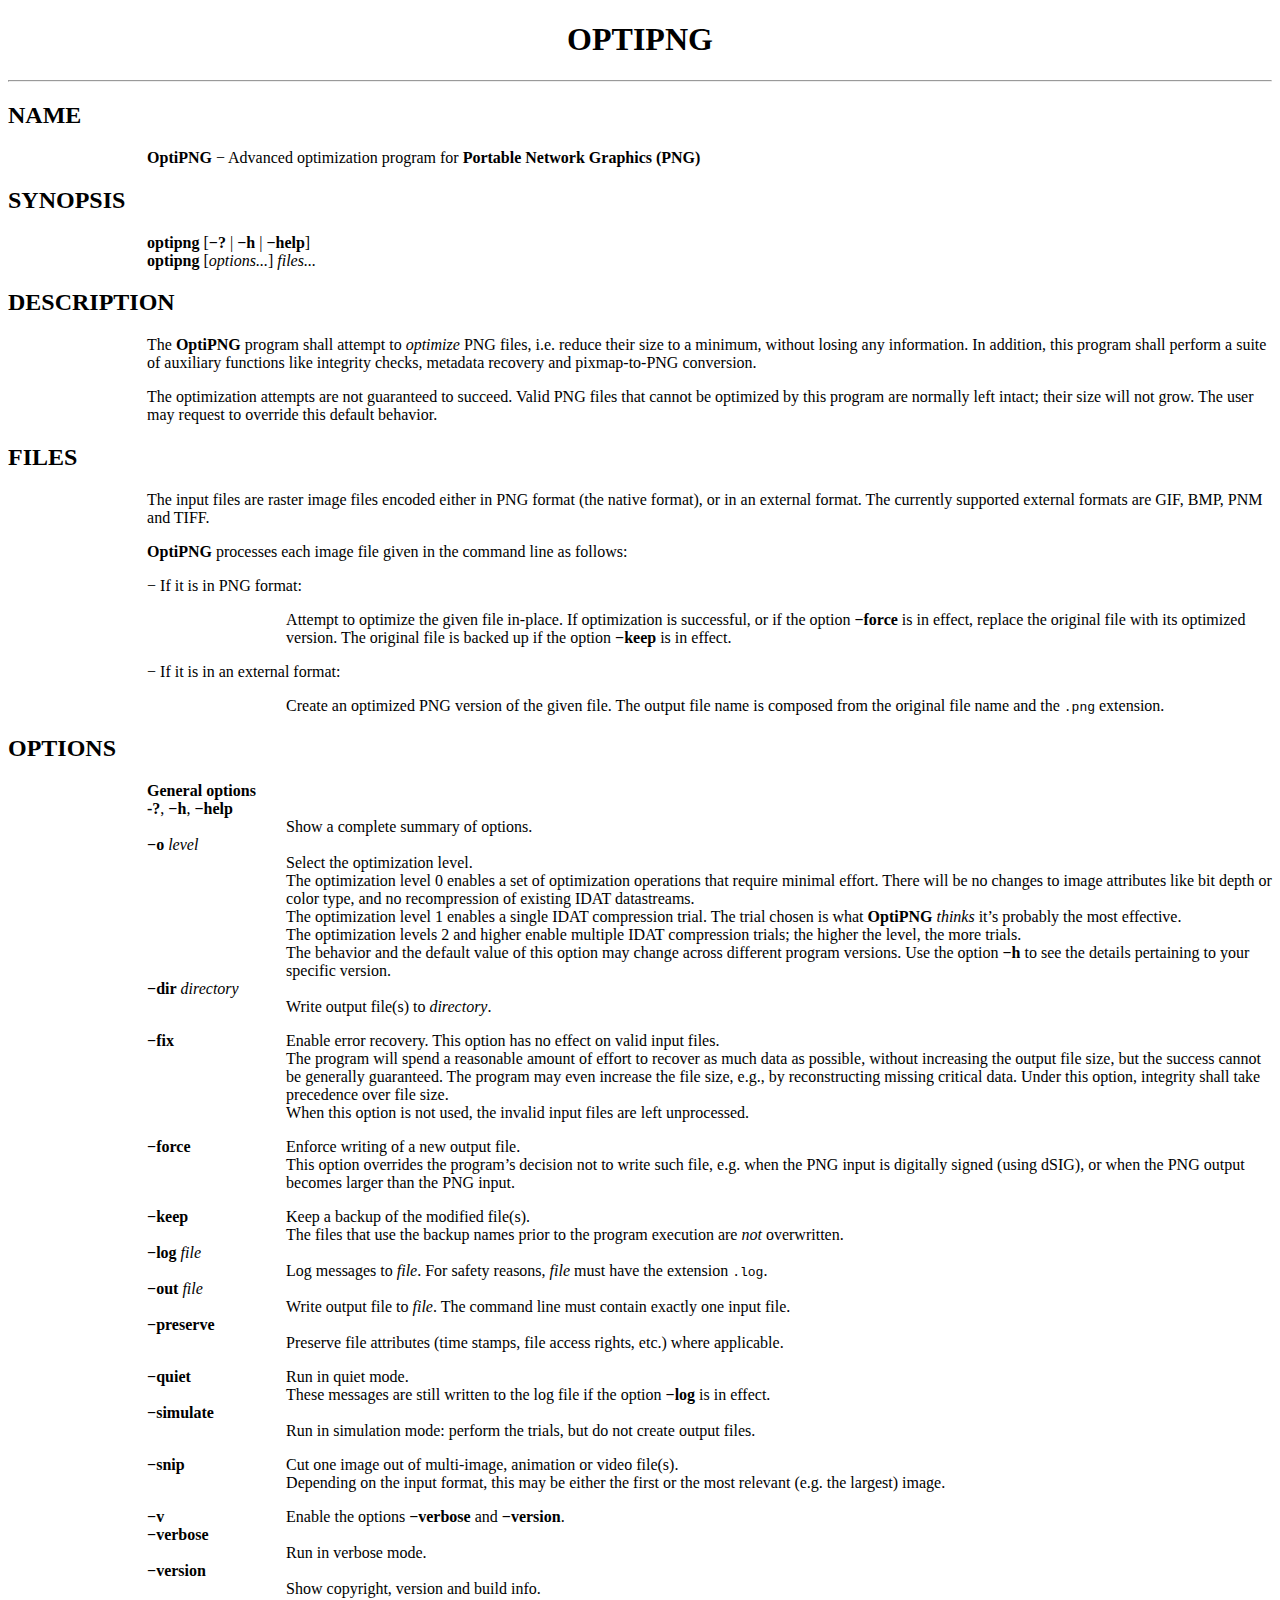
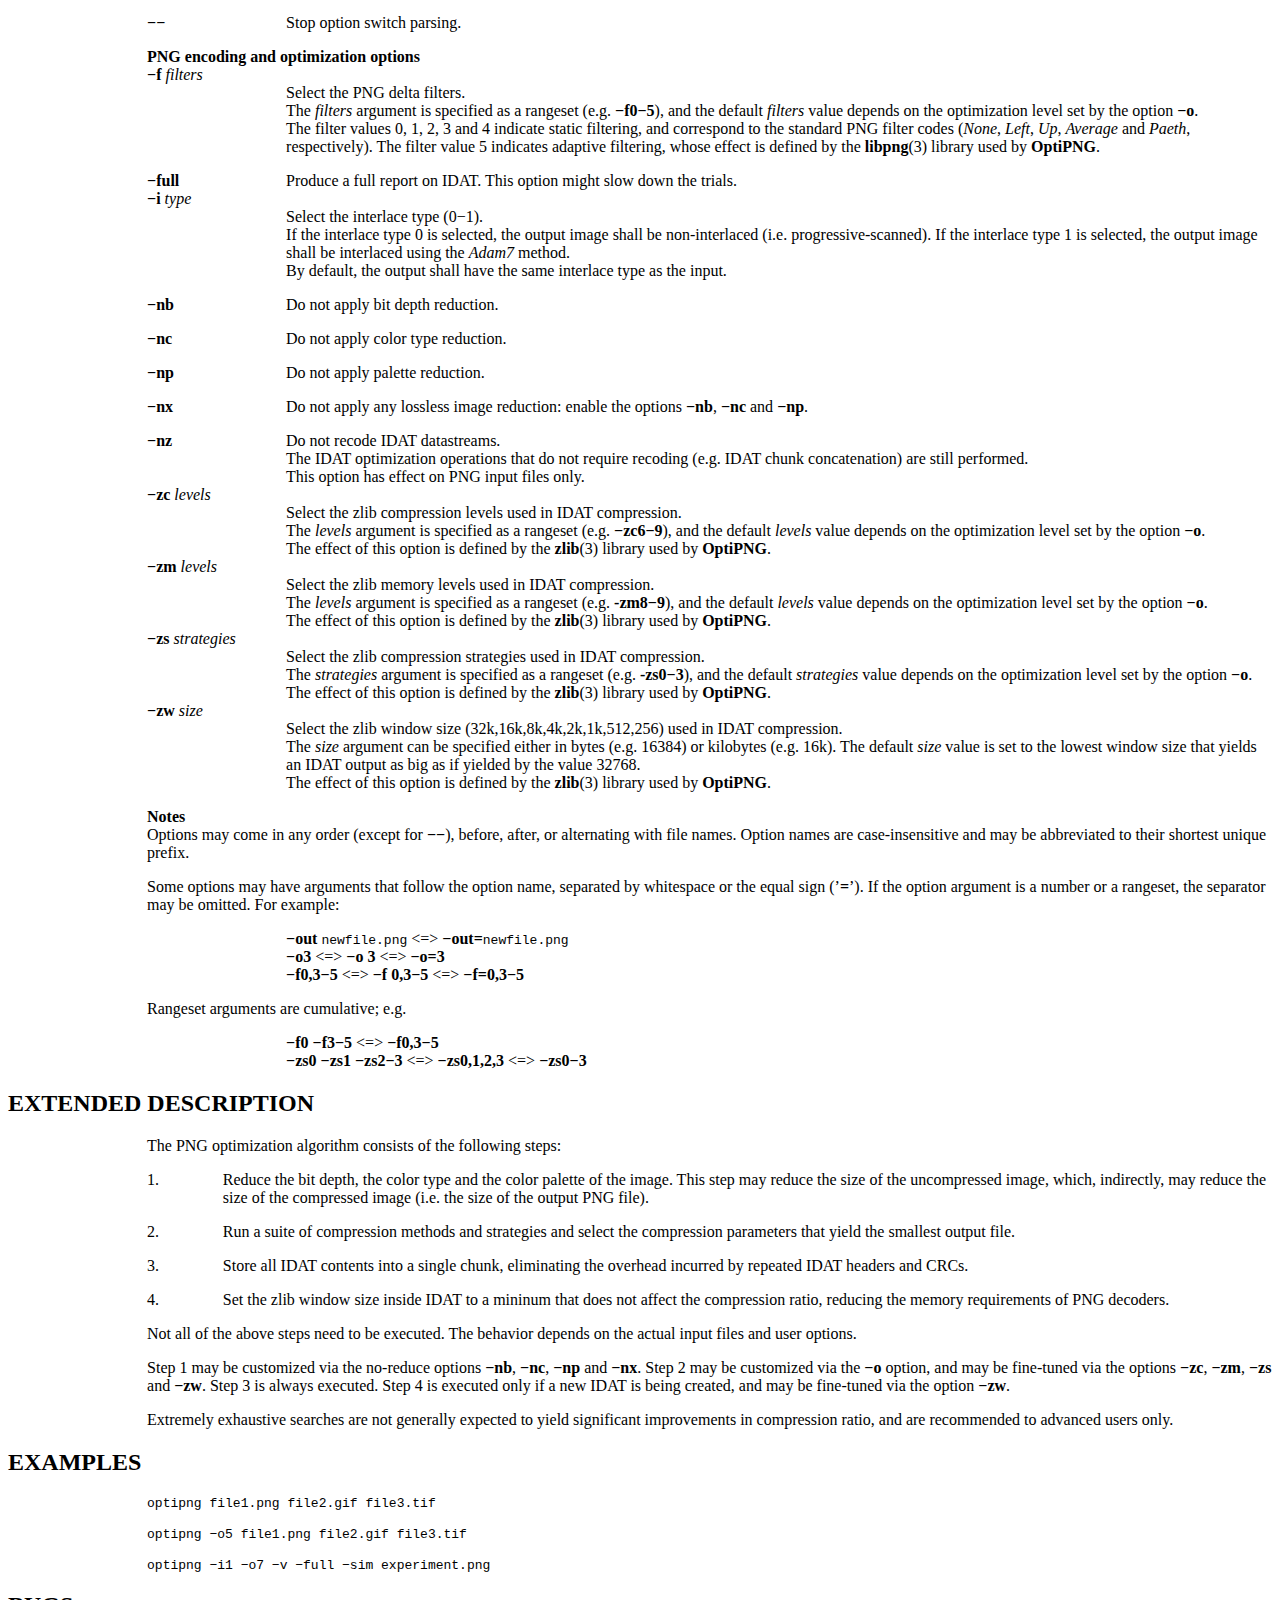
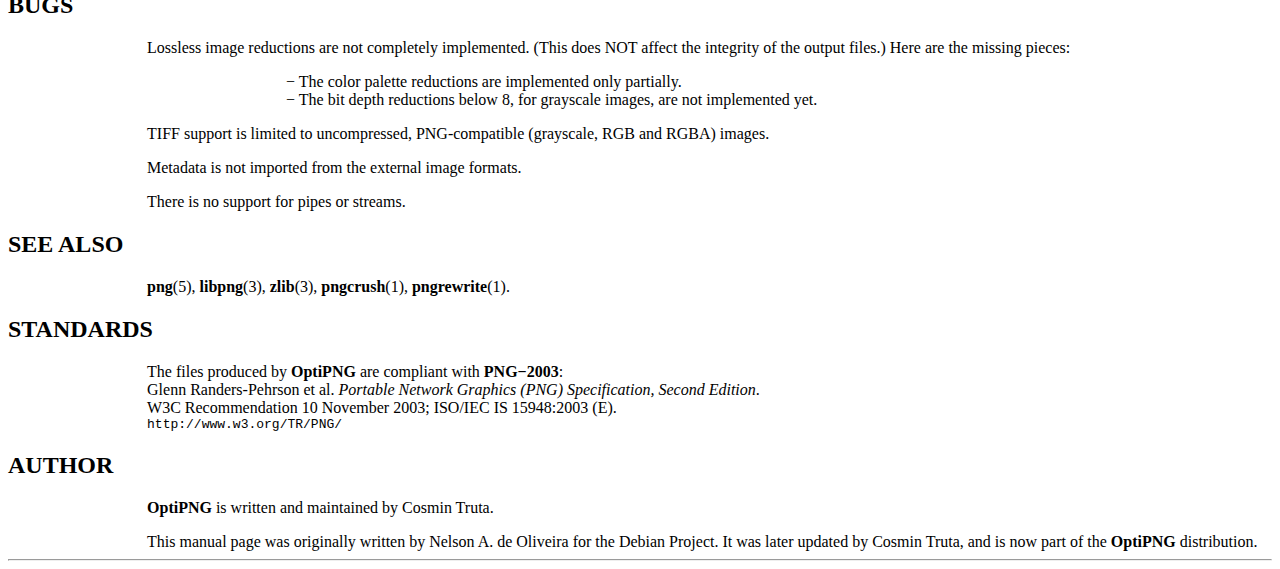
<file: build/tools/optipng-0.6.4-exe/doc/manual.html>
<!-- Creator     : groff version 1.19.2 -->
<!-- CreationDate: Sun Mar 14 12:29:16 2010 -->
<!DOCTYPE html PUBLIC "-//W3C//DTD HTML 4.01 Transitional//EN"
"http://www.w3.org/TR/html4/loose.dtd">
<html>
<head>
<meta name="generator" content="groff -Thtml, see www.gnu.org">
<meta http-equiv="Content-Type" content="text/html; charset=US-ASCII">
<meta name="Content-Style" content="text/css">
<style type="text/css">
       p     { margin-top: 0; margin-bottom: 0; }
       pre   { margin-top: 0; margin-bottom: 0; }
       table { margin-top: 0; margin-bottom: 0; }
</style>
<title>OPTIPNG</title>

</head>
<body>

<h1 align=center>OPTIPNG</h1>

<hr>


<a name="NAME"></a>
<h2>NAME</h2>


<p style="margin-left:11%; margin-top: 1em"><b>OptiPNG</b>
&minus; Advanced optimization program for <b>Portable
Network Graphics (PNG)</b></p>

<a name="SYNOPSIS"></a>
<h2>SYNOPSIS</h2>


<p style="margin-left:11%; margin-top: 1em"><b>optipng</b>
[<b>&minus;?</b> | <b>&minus;h</b> | <b>&minus;help</b>]
<b><br>
optipng</b> [<i>options...</i>] <i>files...</i></p>

<a name="DESCRIPTION"></a>
<h2>DESCRIPTION</h2>


<p style="margin-left:11%; margin-top: 1em">The
<b>OptiPNG</b> program shall attempt to <i>optimize</i> PNG
files, i.e. reduce their size to a minimum, without losing
any information. In addition, this program shall perform a
suite of auxiliary functions like integrity checks, metadata
recovery and pixmap-to-PNG conversion.</p>

<p style="margin-left:11%; margin-top: 1em">The
optimization attempts are not guaranteed to succeed. Valid
PNG files that cannot be optimized by this program are
normally left intact; their size will not grow. The user may
request to override this default behavior.</p>

<a name="FILES"></a>
<h2>FILES</h2>


<p style="margin-left:11%; margin-top: 1em">The input files
are raster image files encoded either in PNG format (the
native format), or in an external format. The currently
supported external formats are GIF, BMP, PNM and TIFF.</p>

<p style="margin-left:11%; margin-top: 1em"><b>OptiPNG</b>
processes each image file given in the command line as
follows:</p>

<p style="margin-left:11%; margin-top: 1em">&minus; If it
is in PNG format:</p>

<p style="margin-left:22%; margin-top: 1em">Attempt to
optimize the given file in-place. If optimization is
successful, or if the option <b>&minus;force</b> is in
effect, replace the original file with its optimized
version. The original file is backed up if the option
<b>&minus;keep</b> is in effect.</p>

<p style="margin-left:11%; margin-top: 1em">&minus; If it
is in an external format:</p>

<p style="margin-left:22%; margin-top: 1em">Create an
optimized PNG version of the given file. The output file
name is composed from the original file name and the
<tt>.png</tt> extension.</p>

<a name="OPTIONS"></a>
<h2>OPTIONS</h2>


<p style="margin-left:11%; margin-top: 1em"><b>General
options <br>
-?</b>, <b>&minus;h</b>, <b>&minus;help</b></p>

<p style="margin-left:22%;">Show a complete summary of
options.</p>

<p style="margin-left:11%;"><b>&minus;o</b>
<i>level</i></p>

<p style="margin-left:22%;">Select the optimization level.
<br>
The optimization level 0 enables a set of optimization
operations that require minimal effort. There will be no
changes to image attributes like bit depth or color type,
and no recompression of existing IDAT datastreams. <br>
The optimization level 1 enables a single IDAT compression
trial. The trial chosen is what <b>OptiPNG</b> <i>thinks</i>
it&rsquo;s probably the most effective. <br>
The optimization levels 2 and higher enable multiple IDAT
compression trials; the higher the level, the more trials.
<br>
The behavior and the default value of this option may change
across different program versions. Use the option
<b>&minus;h</b> to see the details pertaining to your
specific version.</p>

<p style="margin-left:11%;"><b>&minus;dir</b>
<i>directory</i></p>

<p style="margin-left:22%;">Write output file(s) to
<i>directory</i>.</p>

<table width="100%" border=0 rules="none" frame="void"
       cellspacing="0" cellpadding="0">
<tr valign="top" align="left">
<td width="11%"></td>
<td width="6%">



<p style="margin-top: 1em" valign="top"><b>&minus;fix</b></p> </td>
<td width="5%"></td>
<td width="78%">


<p style="margin-top: 1em" valign="top">Enable error
recovery. This option has no effect on valid input
files.</p> </td>
</table>

<p style="margin-left:22%;">The program will spend a
reasonable amount of effort to recover as much data as
possible, without increasing the output file size, but the
success cannot be generally guaranteed. The program may even
increase the file size, e.g., by reconstructing missing
critical data. Under this option, integrity shall take
precedence over file size. <br>
When this option is not used, the invalid input files are
left unprocessed.</p>

<table width="100%" border=0 rules="none" frame="void"
       cellspacing="0" cellpadding="0">
<tr valign="top" align="left">
<td width="11%"></td>
<td width="9%">



<p style="margin-top: 1em" valign="top"><b>&minus;force</b></p> </td>
<td width="2%"></td>
<td width="56%">


<p style="margin-top: 1em" valign="top">Enforce writing of
a new output file.</p></td>
<td width="22%">
</td>
</table>

<p style="margin-left:22%;">This option overrides the
program&rsquo;s decision not to write such file, e.g. when
the PNG input is digitally signed (using dSIG), or when the
PNG output becomes larger than the PNG input.</p>

<table width="100%" border=0 rules="none" frame="void"
       cellspacing="0" cellpadding="0">
<tr valign="top" align="left">
<td width="11%"></td>
<td width="7%">



<p style="margin-top: 1em" valign="top"><b>&minus;keep</b></p> </td>
<td width="4%"></td>
<td width="58%">


<p style="margin-top: 1em" valign="top">Keep a backup of
the modified file(s).</p></td>
<td width="20%">
</td>
</table>

<p style="margin-left:22%;">The files that use the backup
names prior to the program execution are <i>not</i>
overwritten.</p>

<p style="margin-left:11%;"><b>&minus;log</b>
<i>file</i></p>

<p style="margin-left:22%;">Log messages to <i>file</i>.
For safety reasons, <i>file</i> must have the extension
<tt>.log</tt>.</p>

<p style="margin-left:11%;"><b>&minus;out</b>
<i>file</i></p>

<p style="margin-left:22%;">Write output file to
<i>file</i>. The command line must contain exactly one input
file.</p>

<p style="margin-left:11%;"><b>&minus;preserve</b></p>

<p style="margin-left:22%;">Preserve file attributes (time
stamps, file access rights, etc.) where applicable.</p>

<table width="100%" border=0 rules="none" frame="void"
       cellspacing="0" cellpadding="0">
<tr valign="top" align="left">
<td width="11%"></td>
<td width="9%">



<p style="margin-top: 1em" valign="top"><b>&minus;quiet</b></p> </td>
<td width="2%"></td>
<td width="27%">


<p style="margin-top: 1em" valign="top">Run in quiet
mode.</p> </td>
<td width="51%">
</td>
</table>

<p style="margin-left:22%;">These messages are still
written to the log file if the option <b>&minus;log</b> is
in effect.</p>

<p style="margin-left:11%;"><b>&minus;simulate</b></p>

<p style="margin-left:22%;">Run in simulation mode: perform
the trials, but do not create output files.</p>

<table width="100%" border=0 rules="none" frame="void"
       cellspacing="0" cellpadding="0">
<tr valign="top" align="left">
<td width="11%"></td>
<td width="7%">



<p style="margin-top: 1em" valign="top"><b>&minus;snip</b></p> </td>
<td width="4%"></td>
<td width="78%">


<p style="margin-top: 1em" valign="top">Cut one image out
of multi-image, animation or video file(s).</p></td>
</table>

<p style="margin-left:22%;">Depending on the input format,
this may be either the first or the most relevant (e.g. the
largest) image.</p>

<table width="100%" border=0 rules="none" frame="void"
       cellspacing="0" cellpadding="0">
<tr valign="top" align="left">
<td width="11%"></td>
<td width="3%">



<p style="margin-top: 1em" valign="top"><b>&minus;v</b></p> </td>
<td width="8%"></td>
<td width="63%">


<p style="margin-top: 1em" valign="top">Enable the options
<b>&minus;verbose</b> and <b>&minus;version</b>.</p></td>
<td width="15%">
</td>
</table>

<p style="margin-left:11%;"><b>&minus;verbose</b></p>

<p style="margin-left:22%;">Run in verbose mode.</p>

<p style="margin-left:11%;"><b>&minus;version</b></p>

<p style="margin-left:22%;">Show copyright, version and
build info.</p>

<table width="100%" border=0 rules="none" frame="void"
       cellspacing="0" cellpadding="0">
<tr valign="top" align="left">
<td width="11%"></td>
<td width="3%">



<p style="margin-top: 1em" valign="top"><b>&minus;&minus;</b></p> </td>
<td width="8%"></td>
<td width="41%">


<p style="margin-top: 1em" valign="top">Stop option switch
parsing.</p> </td>
<td width="37%">
</td>
</table>

<p style="margin-left:11%; margin-top: 1em"><b>PNG encoding
and optimization options <br>
&minus;f</b> <i>filters</i></p>

<p style="margin-left:22%;">Select the PNG delta filters.
<br>
The <i>filters</i> argument is specified as a rangeset (e.g.
<b>&minus;f0&minus;5</b>), and the default <i>filters</i>
value depends on the optimization level set by the option
<b>&minus;o</b>. <br>
The filter values 0, 1, 2, 3 and 4 indicate static
filtering, and correspond to the standard PNG filter codes
(<i>None</i>, <i>Left</i>, <i>Up</i>, <i>Average</i> and
<i>Paeth</i>, respectively). The filter value 5 indicates
adaptive filtering, whose effect is defined by the
<b>libpng</b>(3) library used by <b>OptiPNG</b>.</p>

<table width="100%" border=0 rules="none" frame="void"
       cellspacing="0" cellpadding="0">
<tr valign="top" align="left">
<td width="11%"></td>
<td width="7%">



<p style="margin-top: 1em" valign="top"><b>&minus;full</b></p> </td>
<td width="4%"></td>
<td width="78%">


<p style="margin-top: 1em" valign="top">Produce a full
report on IDAT. This option might slow down the trials.</p></td>
</table>

<p style="margin-left:11%;"><b>&minus;i</b> <i>type</i></p>

<p style="margin-left:22%;">Select the interlace type
(0&minus;1). <br>
If the interlace type 0 is selected, the output image shall
be non-interlaced (i.e. progressive-scanned). If the
interlace type 1 is selected, the output image shall be
interlaced using the <i>Adam7</i> method. <br>
By default, the output shall have the same interlace type as
the input.</p>

<table width="100%" border=0 rules="none" frame="void"
       cellspacing="0" cellpadding="0">
<tr valign="top" align="left">
<td width="11%"></td>
<td width="4%">



<p style="margin-top: 1em" valign="top"><b>&minus;nb</b></p> </td>
<td width="7%"></td>
<td width="78%">


<p style="margin-top: 1em" valign="top">Do not apply bit
depth reduction.</p></td>
<tr valign="top" align="left">
<td width="11%"></td>
<td width="4%">



<p style="margin-top: 1em" valign="top"><b>&minus;nc</b></p> </td>
<td width="7%"></td>
<td width="78%">


<p style="margin-top: 1em" valign="top">Do not apply color
type reduction.</p></td>
<tr valign="top" align="left">
<td width="11%"></td>
<td width="4%">



<p style="margin-top: 1em" valign="top"><b>&minus;np</b></p> </td>
<td width="7%"></td>
<td width="78%">


<p style="margin-top: 1em" valign="top">Do not apply
palette reduction.</p></td>
<tr valign="top" align="left">
<td width="11%"></td>
<td width="4%">



<p style="margin-top: 1em" valign="top"><b>&minus;nx</b></p> </td>
<td width="7%"></td>
<td width="78%">


<p style="margin-top: 1em" valign="top">Do not apply any
lossless image reduction: enable the options
<b>&minus;nb</b>, <b>&minus;nc</b> and <b>&minus;np</b>.</p></td>
<tr valign="top" align="left">
<td width="11%"></td>
<td width="4%">



<p style="margin-top: 1em" valign="top"><b>&minus;nz</b></p> </td>
<td width="7%"></td>
<td width="78%">


<p style="margin-top: 1em" valign="top">Do not recode IDAT
datastreams.</p> </td>
</table>

<p style="margin-left:22%;">The IDAT optimization
operations that do not require recoding (e.g. IDAT chunk
concatenation) are still performed. <br>
This option has effect on PNG input files only.</p>

<p style="margin-left:11%;"><b>&minus;zc</b>
<i>levels</i></p>

<p style="margin-left:22%;">Select the zlib compression
levels used in IDAT compression. <br>
The <i>levels</i> argument is specified as a rangeset (e.g.
<b>&minus;zc6&minus;9</b>), and the default <i>levels</i>
value depends on the optimization level set by the option
<b>&minus;o</b>. <br>
The effect of this option is defined by the <b>zlib</b>(3)
library used by <b>OptiPNG</b>.</p>

<p style="margin-left:11%;"><b>&minus;zm</b>
<i>levels</i></p>

<p style="margin-left:22%;">Select the zlib memory levels
used in IDAT compression. <br>
The <i>levels</i> argument is specified as a rangeset (e.g.
<b>-zm8&minus;9</b>), and the default <i>levels</i> value
depends on the optimization level set by the option
<b>&minus;o</b>. <br>
The effect of this option is defined by the <b>zlib</b>(3)
library used by <b>OptiPNG</b>.</p>

<p style="margin-left:11%;"><b>&minus;zs</b>
<i>strategies</i></p>

<p style="margin-left:22%;">Select the zlib compression
strategies used in IDAT compression. <br>
The <i>strategies</i> argument is specified as a rangeset
(e.g. <b>-zs0&minus;3</b>), and the default
<i>strategies</i> value depends on the optimization level
set by the option <b>&minus;o</b>. <br>
The effect of this option is defined by the <b>zlib</b>(3)
library used by <b>OptiPNG</b>.</p>

<p style="margin-left:11%;"><b>&minus;zw</b>
<i>size</i></p>

<p style="margin-left:22%;">Select the zlib window size
(32k,16k,8k,4k,2k,1k,512,256) used in IDAT compression. <br>
The <i>size</i> argument can be specified either in bytes
(e.g. 16384) or kilobytes (e.g. 16k). The default
<i>size</i> value is set to the lowest window size that
yields an IDAT output as big as if yielded by the value
32768. <br>
The effect of this option is defined by the <b>zlib</b>(3)
library used by <b>OptiPNG</b>.</p>

<p style="margin-left:11%; margin-top: 1em"><b>Notes</b>
<br>
Options may come in any order (except for
<b>&minus;&minus;</b>), before, after, or alternating with
file names. Option names are case-insensitive and may be
abbreviated to their shortest unique prefix.</p>

<p style="margin-left:11%; margin-top: 1em">Some options
may have arguments that follow the option name, separated by
whitespace or the equal sign (&rsquo;<b>=</b>&rsquo;). If
the option argument is a number or a rangeset, the separator
may be omitted. For example:</p>


<p style="margin-left:22%; margin-top: 1em"><b>&minus;out</b>
<tt>newfile.png</tt> &lt;=&gt;
<b>&minus;out=</b><tt>newfile.png</tt> <b><br>
&minus;o3</b> &lt;=&gt; <b>&minus;o&nbsp;3</b> &lt;=&gt;
<b>&minus;o=3 <br>
&minus;f0,3&minus;5</b> &lt;=&gt;
<b>&minus;f&nbsp;0,3&minus;5</b> &lt;=&gt;
<b>&minus;f=0,3&minus;5</b></p>

<p style="margin-left:11%; margin-top: 1em">Rangeset
arguments are cumulative; e.g.</p>

<p style="margin-left:22%; margin-top: 1em"><b>&minus;f0
&minus;f3&minus;5</b> &lt;=&gt; <b>&minus;f0,3&minus;5 <br>
&minus;zs0 &minus;zs1 &minus;zs2&minus;3</b> &lt;=&gt;
<b>&minus;zs0,1,2,3</b> &lt;=&gt;
<b>&minus;zs0&minus;3</b></p>

<a name="EXTENDED DESCRIPTION"></a>
<h2>EXTENDED DESCRIPTION</h2>


<p style="margin-left:11%; margin-top: 1em">The PNG
optimization algorithm consists of the following steps:</p>

<table width="100%" border=0 rules="none" frame="void"
       cellspacing="0" cellpadding="0">
<tr valign="top" align="left">
<td width="11%"></td>
<td width="3%">


<p style="margin-top: 1em" valign="top">1.</p></td>
<td width="3%"></td>
<td width="83%">


<p style="margin-top: 1em" valign="top">Reduce the bit
depth, the color type and the color palette of the image.
This step may reduce the size of the uncompressed image,
which, indirectly, may reduce the size of the compressed
image (i.e. the size of the output PNG file).</p></td>
<tr valign="top" align="left">
<td width="11%"></td>
<td width="3%">


<p style="margin-top: 1em" valign="top">2.</p></td>
<td width="3%"></td>
<td width="83%">


<p style="margin-top: 1em" valign="top">Run a suite of
compression methods and strategies and select the
compression parameters that yield the smallest output
file.</p> </td>
<tr valign="top" align="left">
<td width="11%"></td>
<td width="3%">


<p style="margin-top: 1em" valign="top">3.</p></td>
<td width="3%"></td>
<td width="83%">


<p style="margin-top: 1em" valign="top">Store all IDAT
contents into a single chunk, eliminating the overhead
incurred by repeated IDAT headers and CRCs.</p></td>
<tr valign="top" align="left">
<td width="11%"></td>
<td width="3%">


<p style="margin-top: 1em" valign="top">4.</p></td>
<td width="3%"></td>
<td width="83%">


<p style="margin-top: 1em" valign="top">Set the zlib window
size inside IDAT to a mininum that does not affect the
compression ratio, reducing the memory requirements of PNG
decoders.</p> </td>
</table>

<p style="margin-left:11%; margin-top: 1em">Not all of the
above steps need to be executed. The behavior depends on the
actual input files and user options.</p>

<p style="margin-left:11%; margin-top: 1em">Step 1 may be
customized via the no-reduce options <b>&minus;nb</b>,
<b>&minus;nc</b>, <b>&minus;np</b> and <b>&minus;nx</b>.
Step 2 may be customized via the <b>&minus;o</b> option, and
may be fine-tuned via the options <b>&minus;zc</b>,
<b>&minus;zm</b>, <b>&minus;zs</b> and <b>&minus;zw</b>.
Step 3 is always executed. Step 4 is executed only if a new
IDAT is being created, and may be fine-tuned via the option
<b>&minus;zw</b>.</p>

<p style="margin-left:11%; margin-top: 1em">Extremely
exhaustive searches are not generally expected to yield
significant improvements in compression ratio, and are
recommended to advanced users only.</p>

<a name="EXAMPLES"></a>
<h2>EXAMPLES</h2>


<p style="margin-left:11%; margin-top: 1em"><tt>optipng
file1.png file2.gif file3.tif</tt></p>

<p style="margin-left:11%; margin-top: 1em"><tt>optipng
&minus;o5 file1.png file2.gif file3.tif</tt></p>

<p style="margin-left:11%; margin-top: 1em"><tt>optipng
&minus;i1 &minus;o7 &minus;v &minus;full &minus;sim
experiment.png</tt></p>

<a name="BUGS"></a>
<h2>BUGS</h2>


<p style="margin-left:11%; margin-top: 1em">Lossless image
reductions are not completely implemented. (This does NOT
affect the integrity of the output files.) Here are the
missing pieces:</p>

<p style="margin-left:22%; margin-top: 1em">&minus; The
color palette reductions are implemented only partially.
<br>
&minus; The bit depth reductions below 8, for grayscale
images, are not implemented yet.</p>

<p style="margin-left:11%; margin-top: 1em">TIFF support is
limited to uncompressed, PNG-compatible (grayscale, RGB and
RGBA) images.</p>

<p style="margin-left:11%; margin-top: 1em">Metadata is not
imported from the external image formats.</p>

<p style="margin-left:11%; margin-top: 1em">There is no
support for pipes or streams.</p>

<a name="SEE ALSO"></a>
<h2>SEE ALSO</h2>


<p style="margin-left:11%; margin-top: 1em"><b>png</b>(5),
<b>libpng</b>(3), <b>zlib</b>(3), <b>pngcrush</b>(1),
<b>pngrewrite</b>(1).</p>

<a name="STANDARDS"></a>
<h2>STANDARDS</h2>


<p style="margin-left:11%; margin-top: 1em">The files
produced by <b>OptiPNG</b> are compliant with
<b>PNG&minus;2003</b>: <br>
Glenn Randers-Pehrson et al. <i>Portable Network Graphics
(PNG) Specification, Second Edition</i>. <br>
W3C Recommendation 10 November 2003; ISO/IEC IS 15948:2003
(E). <tt><br>
http://www.w3.org/TR/PNG/</tt></p>

<a name="AUTHOR"></a>
<h2>AUTHOR</h2>


<p style="margin-left:11%; margin-top: 1em"><b>OptiPNG</b>
is written and maintained by Cosmin Truta.</p>

<p style="margin-left:11%; margin-top: 1em">This manual
page was originally written by Nelson A. de Oliveira for the
Debian Project. It was later updated by Cosmin Truta, and is
now part of the <b>OptiPNG</b> distribution.</p>
<hr>
</body>
</html>
</file>
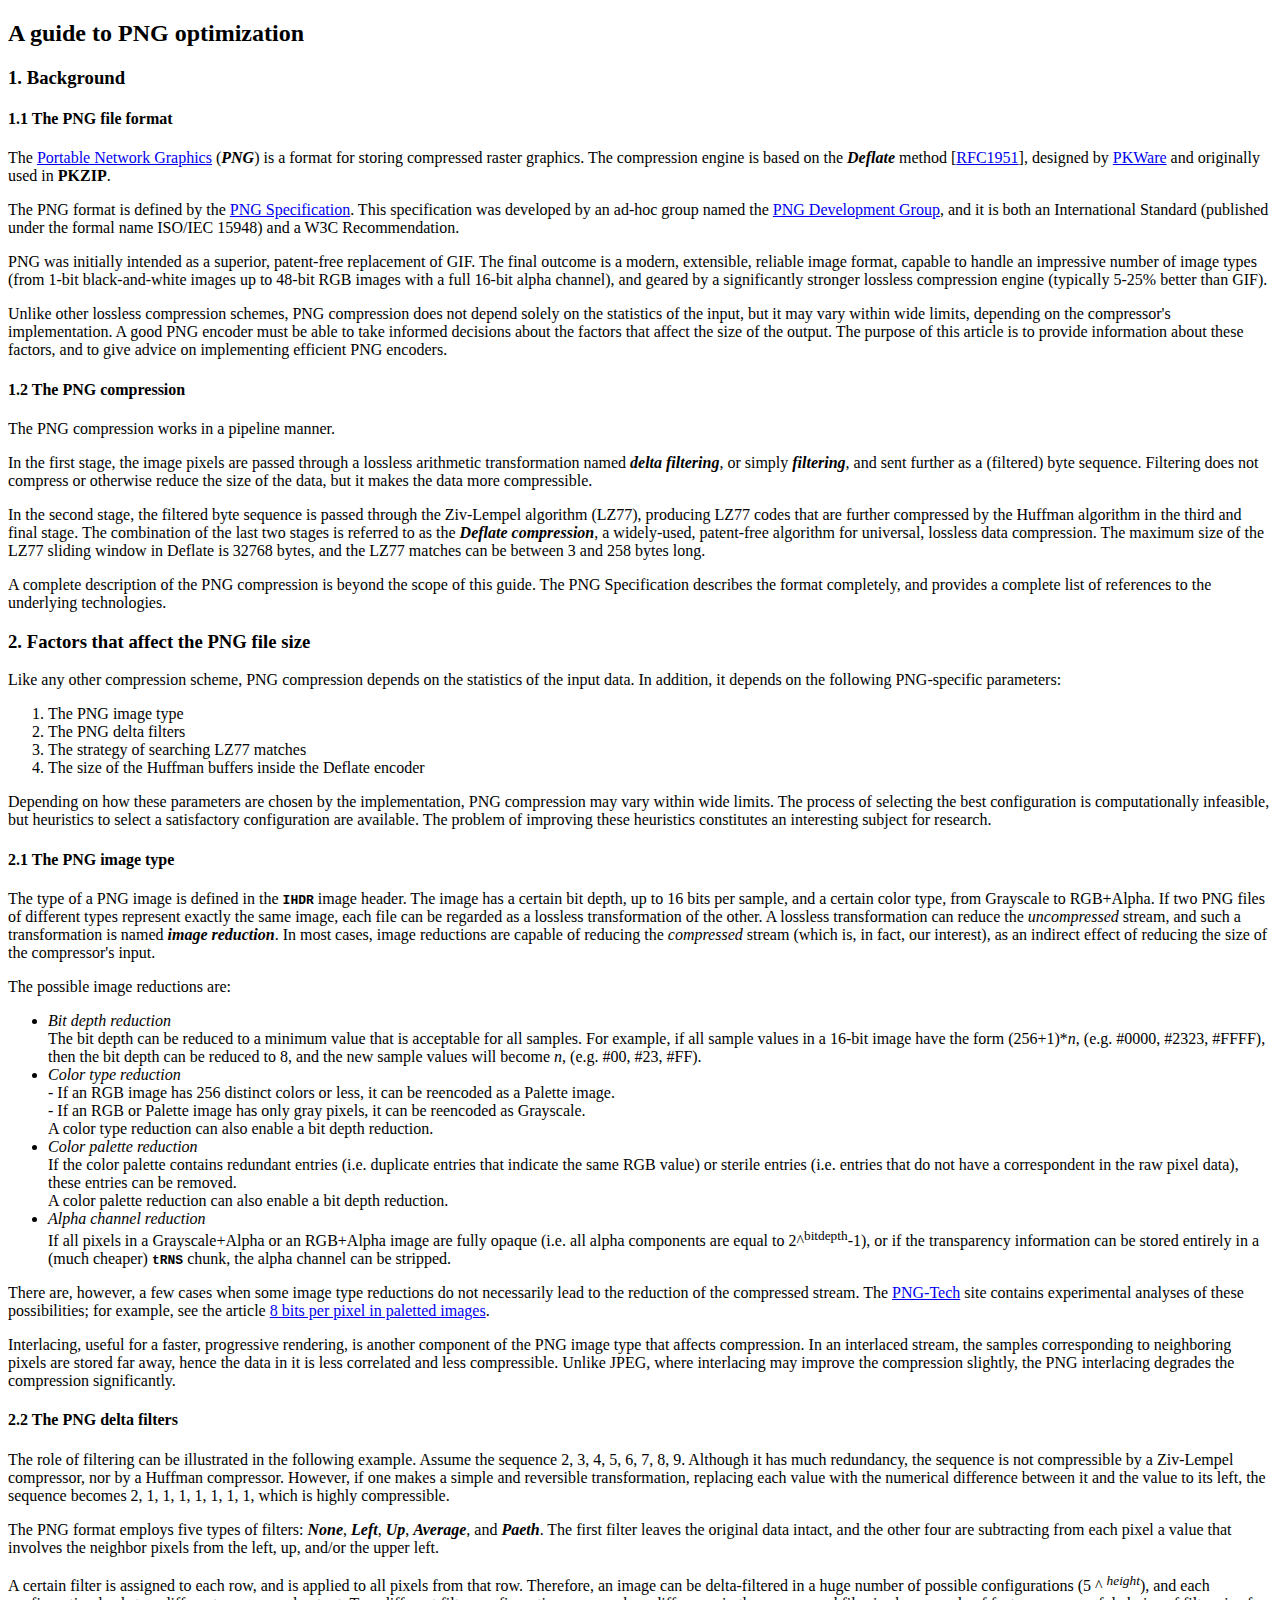
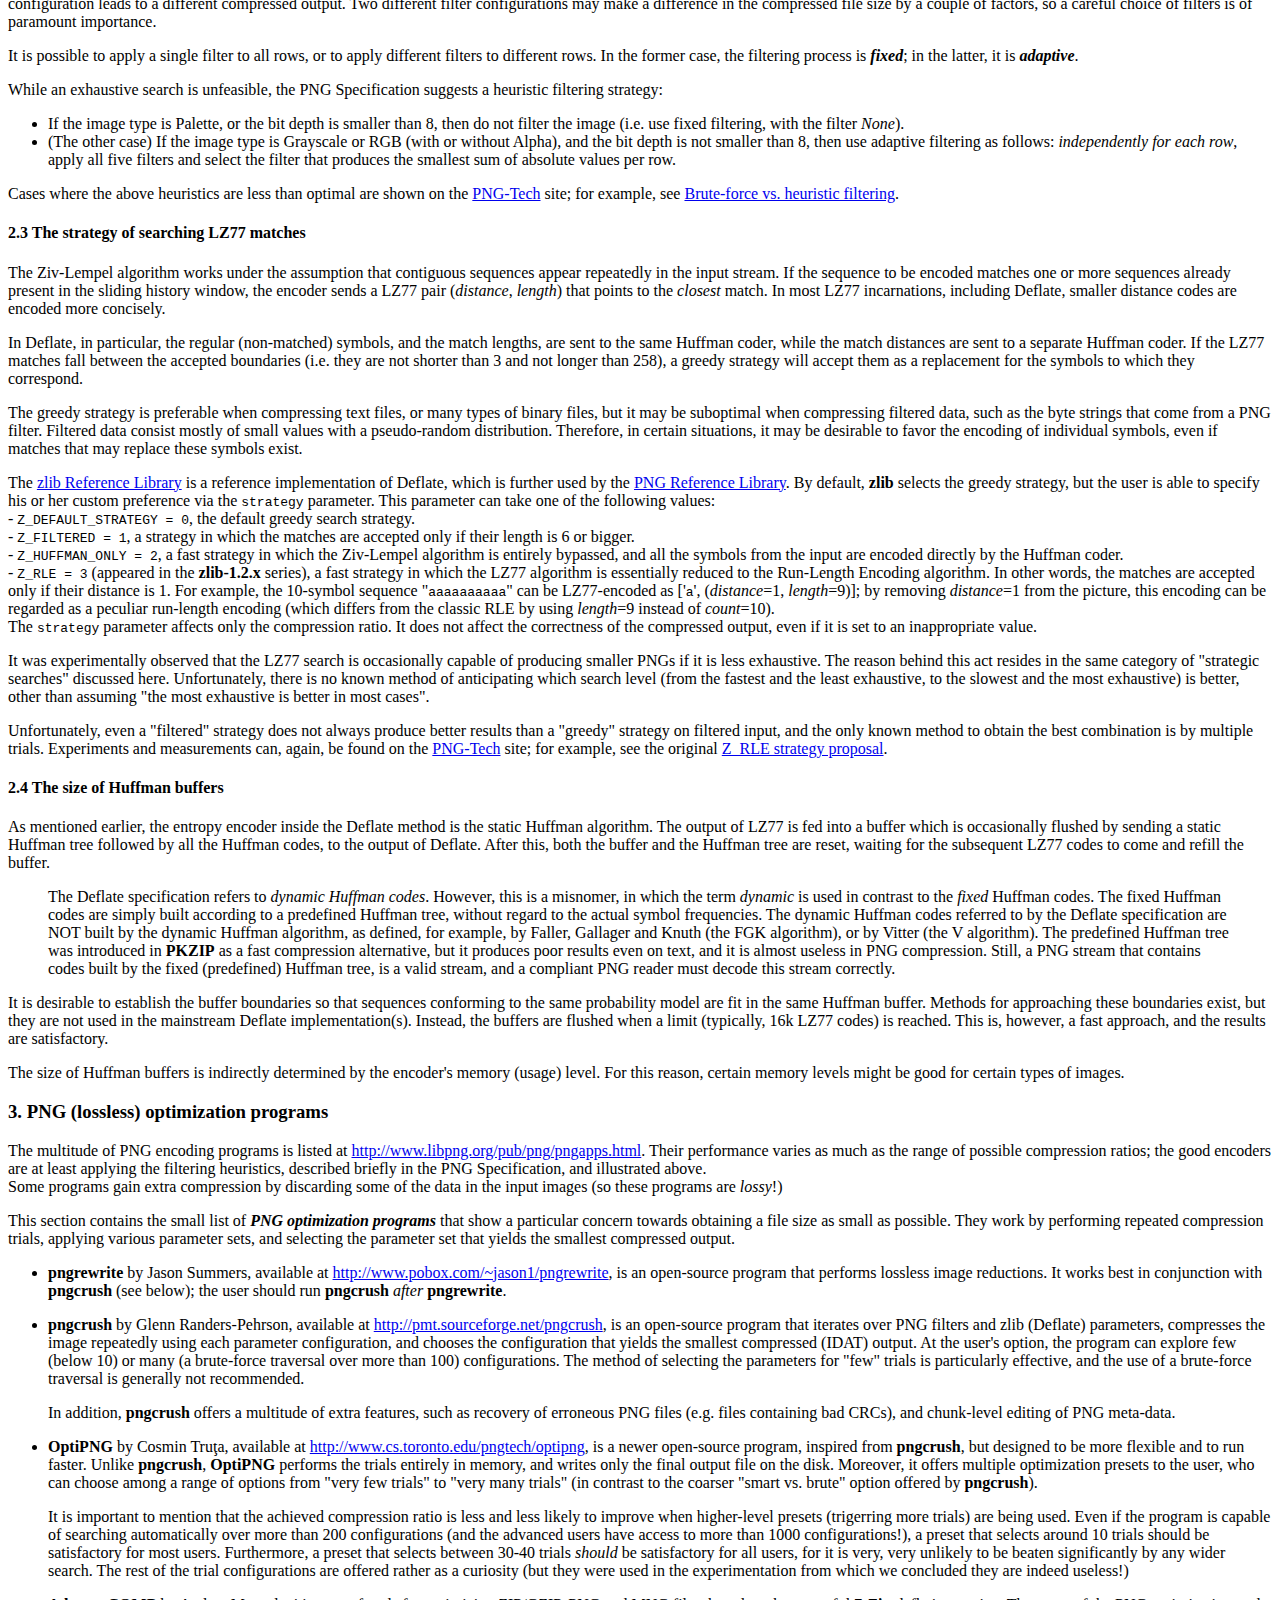
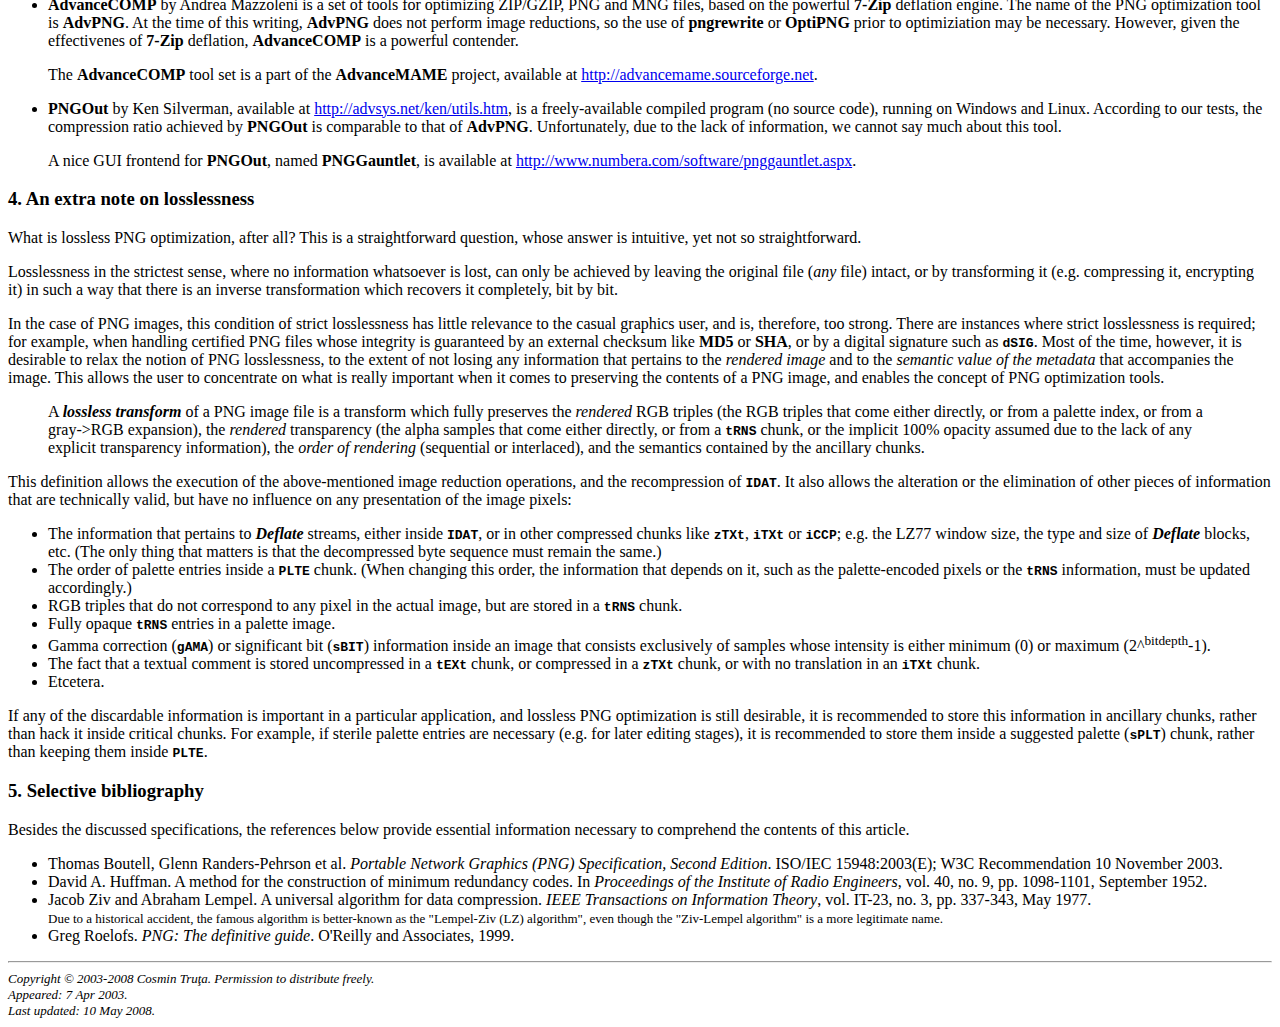
<file: build/tools/optipng-0.6.4-exe/doc/png_optimization_guide.html>
<!DOCTYPE HTML PUBLIC "-//W3C//DTD HTML 4.01 Transitional//EN"
  "http://www.w3.org/TR/html4/loose.dtd">
<html>
<head>
  <meta http-equiv="Content-Type" content="text/html; charset=UTF-8">
  <meta name="Author" content="Cosmin Truţa">
  <title>A guide to PNG optimization</title>
</head>
<body>

<h2>A guide to PNG optimization</h2>

<h3>1. Background</h3>

<h4>1.1 The PNG file format</h4>

<p>
The <a href="http://www.libpng.org/pub/png/">Portable Network Graphics</a>
(<b><i>PNG</i></b>) is a format for storing compressed raster graphics. The
compression engine is based on the <b><i>Deflate</i></b> method
[<a href="http://www.ietf.org/rfc/rfc1951">RFC1951</a>],
designed by
<a href="http://www.pkware.com/">PKWare</a>
and originally used in <b>PKZIP</b>.
</p>

<p>
The PNG format is defined by the
<a href="http://www.libpng.org/pub/png/spec/">PNG Specification</a>.
This specification was developed by an ad-hoc group named the
<a href="http://www.libpng.org/pub/png/">PNG Development Group</a>, and it is
both an International Standard (published under the formal name
ISO/IEC&nbsp;15948) and a W3C Recommendation.
</p>

<p>
PNG was initially intended as a superior, patent-free replacement of GIF. The
final outcome is a modern, extensible, reliable image format, capable to handle
an impressive number of image types (from 1-bit black-and-white images up to
48-bit RGB images with a full 16-bit alpha channel), and geared by a
significantly stronger lossless compression engine (typically 5-25% better than
GIF).
</p>

<p>
Unlike other lossless compression schemes, PNG compression does not depend
solely on the statistics of the input, but it may vary within wide limits,
depending on the compressor's implementation. A good PNG encoder must be
able to take informed decisions about the factors that affect the size of the
output. The purpose of this article is to provide information about these
factors, and to give advice on implementing efficient PNG encoders.
</p>


<h4>1.2 The PNG compression</h4>

<p>
The PNG compression works in a pipeline manner.
</p>

<p>
In the first stage, the image pixels are passed through a lossless arithmetic
transformation named <b><i>delta filtering</i></b>, or simply
<b><i>filtering</i></b>, and sent further as a (filtered) byte sequence.
Filtering does not compress or otherwise reduce the size of the data, but it
makes the data more compressible.
</p>

<p>
In the second stage, the filtered byte sequence is passed through the
Ziv-Lempel algorithm (LZ77), producing LZ77 codes that are further compressed
by the Huffman algorithm in the third and final stage. The combination of the
last two stages is referred to as the <b><i>Deflate compression</i></b>, a
widely-used, patent-free algorithm for universal, lossless data compression.
The maximum size of the LZ77 sliding window in Deflate is 32768 bytes, and the
LZ77 matches can be between 3 and 258 bytes long.
</p>

<p>
A complete description of the PNG compression is beyond the scope of this
guide. The PNG Specification describes the format completely, and provides
a complete list of references to the underlying technologies.
</p>


<h3>2. Factors that affect the PNG file size</h3>

<div>
Like any other compression scheme, PNG compression depends on the statistics
of the input data. In addition, it depends on the following PNG-specific
parameters:
</div>
<ol>
<li>
  The PNG image type
</li>
<li>
  The PNG delta filters
</li>
<li>
  The strategy of searching LZ77 matches
</li>
<li>
  The size of the Huffman buffers inside the Deflate encoder
</li>
</ol>

<p>
Depending on how these parameters are chosen by the implementation, PNG
compression may vary within wide limits. The process of selecting the best
configuration is computationally infeasible, but heuristics to select a
satisfactory configuration are available. The problem of improving these
heuristics constitutes an interesting subject for research.
</p>


<h4>2.1 The PNG image type</h4>

<p>
The type of a PNG image is defined in the <b><code>IHDR</code></b> image
header. The image has a certain bit depth, up to 16 bits per sample, and a
certain color type, from Grayscale to RGB+Alpha. If two PNG files of different
types represent exactly the same image, each file can be regarded as a lossless
transformation of the other. A lossless transformation can reduce the
<i>uncompressed</i> stream, and such a transformation is named <b><i>image
reduction</i></b>. In most cases, image reductions are capable of reducing the
<i>compressed</i> stream (which is, in fact, our interest), as an indirect
effect of reducing the size of the compressor's input.
</p>

<div>
The possible image reductions are:
</div>
<ul>
<li>
  <i>Bit depth reduction</i>
  <br>
  The bit depth can be reduced to a minimum value that is acceptable for all
  samples. For example, if all sample values in a 16-bit image have the form
  (256+1)*<i>n</i>, (e.g. #0000, #2323, #FFFF), then the bit depth can be
  reduced to 8, and the new sample values will become <i>n</i>, (e.g. #00, #23,
  #FF).
</li>
<li>
  <i>Color type reduction</i>
  <br>
  - If an RGB image has 256 distinct colors or less, it can be reencoded as a
  Palette image.
  <br>
  - If an RGB or Palette image has only gray pixels, it can be reencoded as
  Grayscale.
  <br>
  A color type reduction can also enable a bit depth reduction.
</li>
<li>
  <i>Color palette reduction</i>
  <br>
  If the color palette contains redundant entries (i.e. duplicate entries that
  indicate the same RGB value) or sterile entries (i.e. entries that do not
  have a correspondent in the raw pixel data), these entries can be removed.
  <br>
  A color palette reduction can also enable a bit depth reduction.
</li>
<li>
  <i>Alpha channel reduction</i>
  <br>
  If all pixels in a Grayscale+Alpha or an RGB+Alpha image are fully opaque
  (i.e. all alpha components are equal to 2^<sup>bitdepth</sup>-1), or if the
  transparency information can be stored entirely in a (much cheaper)
  <b><code>tRNS</code></b> chunk, the alpha channel can be stripped.
</li>
</ul>

<p>
There are, however, a few cases when some image type reductions do not
necessarily lead to the reduction of the compressed stream. The
<a href="http://www.cs.toronto.edu/~cosmin/pngtech/">PNG-Tech</a> site contains
experimental analyses of these possibilities; for example, see the article
<a href="8bpp.html">8 bits per pixel in paletted images</a>.
</p>

<p>
Interlacing, useful for a faster, progressive rendering, is another component
of the PNG image type that affects compression. In an interlaced stream, the
samples corresponding to neighboring pixels are stored far away, hence the data
in it is less correlated and less compressible. Unlike JPEG, where interlacing
may improve the compression slightly, the PNG interlacing degrades the
compression significantly.
</p>


<h4>2.2 The PNG delta filters</h4>

<p>
The role of filtering can be illustrated in the following example. Assume the
sequence 2, 3, 4, 5, 6, 7, 8, 9. Although it has much redundancy, the sequence
is not compressible by a Ziv-Lempel compressor, nor by a Huffman compressor.
However, if one makes a simple and reversible transformation, replacing each
value with the numerical difference between it and the value to its left, the
sequence becomes 2, 1, 1, 1, 1, 1, 1, 1, which is highly compressible.
</p>

<p>
The PNG format employs five types of filters: <b><i>None</i></b>,
<b><i>Left</i></b>, <b><i>Up</i></b>, <b><i>Average</i></b>, and
<b><i>Paeth</i></b>. The first filter leaves the original data intact, and the
other four are subtracting from each pixel a value that involves the
neighbor pixels from the left, up, and/or the upper left.
</p>

<p>
A certain filter is assigned to each row, and is applied to all pixels from
that row. Therefore, an image can be delta-filtered in a huge number of
possible configurations (5 ^ <sup><i>height</i></sup>), and each configuration
leads to a different compressed output. Two different filter configurations may
make a difference in the compressed file size by a couple of factors, so a
careful choice of filters is of paramount importance.
</p>

<p>
It is possible to apply a single filter to all rows, or to apply different
filters to different rows. In the former case, the filtering process is
<b><i>fixed</i></b>; in the latter, it is <b><i>adaptive</i></b>.
</p>

<div>
While an exhaustive search is unfeasible, the PNG Specification suggests a
heuristic filtering strategy:
</div>
<ul>
<li>
  If the image type is Palette, or the bit depth is smaller than 8, then
  do not filter the image (i.e. use fixed filtering, with the filter
  <i>None</i>).
</li>
<li>
  (The other case) If the image type is Grayscale or RGB (with or without
  Alpha), and the bit depth is not smaller than 8, then use adaptive filtering
  as follows: <i>independently for each row</i>, apply all five filters and
  select the filter that produces the smallest sum of absolute values per row.
</li>
</ul>

<p>
Cases where the above heuristics are less than optimal are shown on the
<a href="http://www.cs.toronto.edu/~cosmin/pngtech/">PNG-Tech</a>
site; for example, see
<a href="better-filtering.html">Brute-force vs. heuristic filtering</a>.
</p>


<h4>2.3 The strategy of searching LZ77 matches</h4>

<p>
The Ziv-Lempel algorithm works under the assumption that contiguous sequences
appear repeatedly in the input stream. If the sequence to be encoded matches
one or more sequences already present in the sliding history window, the
encoder sends a LZ77 pair (<i>distance</i>, <i>length</i>) that points to the
<i>closest</i> match. In most LZ77 incarnations, including Deflate, smaller
distance codes are encoded more concisely.
</p>

<p>
In Deflate, in particular, the regular (non-matched) symbols, and the match
lengths, are sent to the same Huffman coder, while the match distances are sent
to a separate Huffman coder. If the LZ77 matches fall between the accepted
boundaries (i.e. they are not shorter than 3 and not longer than 258), a greedy
strategy will accept them as a replacement for the symbols to which they
correspond.
</p>

<p>
The greedy strategy is preferable when compressing text files, or many types of
binary files, but it may be suboptimal when compressing filtered data, such as
the byte strings that come from a PNG filter. Filtered data consist mostly of
small values with a pseudo-random distribution. Therefore, in certain
situations, it may be desirable to favor the encoding of individual symbols,
even if matches that may replace these symbols exist.
</p>

<p>
The
<a href="http://www.zlib.org/">zlib Reference Library</a>
is a reference implementation of Deflate, which is further used by the
<a href="http://www.libpng.org/pub/png/libpng.html">PNG Reference Library</a>.
By default, <b>zlib</b> selects the greedy strategy, but the user is able to
specify his or her custom preference via the <code>strategy</code> parameter.
This parameter can take one of the following values:
<br>
- <code>Z_DEFAULT_STRATEGY = 0</code>, the default greedy search strategy.
<br>
- <code>Z_FILTERED = 1</code>, a strategy in which the matches are accepted
only if their length is 6 or bigger.
<br>
- <code>Z_HUFFMAN_ONLY = 2</code>, a fast strategy in which the Ziv-Lempel
algorithm is entirely bypassed, and all the symbols from the input are encoded
directly by the Huffman coder.
<br>
- <code>Z_RLE = 3</code> (appeared in the <b>zlib-1.2.x</b> series), a fast
strategy in which the LZ77 algorithm is essentially reduced to the Run-Length
Encoding algorithm. In other words, the matches are accepted only if their
distance is 1. For example, the 10-symbol sequence "<code>aaaaaaaaaa</code>"
can be LZ77-encoded as
['<code>a</code>', (<i>distance</i>=1, <i>length</i>=9)];
by removing <i>distance</i>=1 from the picture, this encoding can be regarded
as a peculiar run-length encoding (which differs from the classic RLE by using
<i>length</i>=9 instead of <i>count</i>=10).
<br>
The <code>strategy</code> parameter affects only the compression ratio. It does
not affect the correctness of the compressed output, even if it is set to an
inappropriate value.
</p>

<p>
It was experimentally observed that the LZ77 search is occasionally capable of
producing smaller PNGs if it is less exhaustive. The reason behind this act
resides in the same category of "strategic searches" discussed here.
Unfortunately, there is no known method of anticipating which search level
(from the fastest and the least exhaustive, to the slowest and the most
exhaustive) is better, other than assuming "the most exhaustive is better in
most cases".
</p>

<p>
Unfortunately, even a "filtered" strategy does not always produce better
results than a "greedy" strategy on filtered input, and the only known method
to obtain the best combination is by multiple trials. Experiments and
measurements can, again, be found on the
<a href="http://www.cs.toronto.edu/~cosmin/pngtech/">PNG-Tech</a>
site; for example, see the original
<a href="z_rle.html">Z_RLE strategy proposal</a>.
</p>


<h4>2.4 The size of Huffman buffers</h4>

<p>
As mentioned earlier, the entropy encoder inside the Deflate method is the
static Huffman algorithm. The output of LZ77 is fed into a buffer which is
occasionally flushed by sending a static Huffman tree followed by all the
Huffman codes, to the output of Deflate. After this, both the buffer and the
Huffman tree are reset, waiting for the subsequent LZ77 codes to come and
refill the buffer.
</p>

<blockquote>
The Deflate specification refers to <i>dynamic Huffman codes</i>. However, this
is a misnomer, in which the term <i>dynamic</i> is used in contrast to the
<i>fixed</i> Huffman codes. The fixed Huffman codes are simply built according
to a predefined Huffman tree, without regard to the actual symbol frequencies.
The dynamic Huffman codes referred to by the Deflate specification are NOT
built by the dynamic Huffman algorithm, as defined, for example, by Faller,
Gallager and Knuth (the FGK algorithm), or by Vitter (the V algorithm).
The predefined Huffman tree was introduced in <b>PKZIP</b> as a fast
compression alternative, but it produces poor results even on text, and it is
almost useless in PNG compression. Still, a PNG stream that contains codes
built by the fixed (predefined) Huffman tree, is a valid stream, and a
compliant PNG reader must decode this stream correctly.
</blockquote>

<p>
It is desirable to establish the buffer boundaries so that sequences conforming
to the same probability model are fit in the same Huffman buffer. Methods for
approaching these boundaries exist, but they are not used in the mainstream
Deflate implementation(s). Instead, the buffers are flushed when a limit
(typically, 16k LZ77 codes) is reached. This is, however, a fast approach, and
the results are satisfactory.
</p>

<p>
The size of Huffman buffers is indirectly determined by the encoder's memory
(usage) level. For this reason, certain memory levels might be good for certain
types of images.
</p>


<h3>3. PNG (lossless) optimization programs</h3>

<p>
The multitude of PNG encoding programs is listed at
<a href="http://www.libpng.org/pub/png/pngapps.html">http://www.libpng.org/pub/png/pngapps.html</a>.
Their performance varies as much as the range of possible compression ratios;
the good encoders are at least applying the filtering heuristics, described
briefly in the PNG Specification, and illustrated above.
<br>
Some programs gain extra compression by discarding some of the data in the
input images (so these programs are <i>lossy</i>!)
</p>

<p>
This section contains the small list of <b><i>PNG optimization programs</i></b>
that show a particular concern towards obtaining a file size as small as
possible. They work by performing repeated compression trials, applying various
parameter sets, and selecting the parameter set that yields the smallest
compressed output.
</p>

<ul>
<li>
  <p>
  <b>pngrewrite</b> by Jason Summers, available at
  <a href="http://www.pobox.com/~jason1/pngrewrite/">http://www.pobox.com/~jason1/pngrewrite</a>,
  is an open-source program that performs lossless image reductions.
  It works best in conjunction with <b>pngcrush</b> (see below); the user
  should run <b>pngcrush</b> <i>after</i> <b>pngrewrite</b>.
  </p>
</li>
<li>
  <p>
  <b>pngcrush</b> by Glenn Randers-Pehrson, available at
  <a href="http://pmt.sourceforge.net/pngcrush/">http://pmt.sourceforge.net/pngcrush</a>,
  is an open-source program that iterates over PNG filters and zlib (Deflate)
  parameters, compresses the image repeatedly using each parameter
  configuration, and chooses the configuration that yields the smallest
  compressed (IDAT) output.
  At the user's option, the program can explore few (below 10) or many (a
  brute-force traversal over more than 100) configurations. The method of
  selecting the parameters for "few" trials is particularly effective, and the
  use of a brute-force traversal is generally not recommended.
  </p>
  <p>
  In addition, <b>pngcrush</b> offers a multitude of extra features, such as
  recovery of erroneous PNG files (e.g. files containing bad CRCs), and
  chunk-level editing of PNG meta-data.
  </p>
</li>
<li>
  <p>
  <b>OptiPNG</b> by Cosmin Truţa, available at
  <a href="http://www.cs.toronto.edu/~cosmin/pngtech/optipng/">http://www.cs.toronto.edu/pngtech/optipng</a>,
  is a newer open-source program, inspired from <b>pngcrush</b>, but designed
  to be more flexible and to run faster.
  Unlike <b>pngcrush</b>, <b>OptiPNG</b> performs the trials entirely in
  memory, and writes only the final output file on the disk. Moreover, it
  offers multiple optimization presets to the user, who can choose among a
  range of options from "very few trials" to "very many trials" (in contrast to
  the coarser "smart vs. brute" option offered by <b>pngcrush</b>).
  </p>
  <p>
  It is important to mention that the achieved compression ratio is less and
  less likely to improve when higher-level presets (trigerring more trials)
  are being used. Even if the program is capable of searching automatically
  over more than 200 configurations (and the advanced users have access to more
  than 1000 configurations!), a preset that selects around 10 trials should be
  satisfactory for most users. Furthermore, a preset that selects between
  30-40 trials <i>should</i> be satisfactory for all users, for it is very,
  very unlikely to be beaten significantly by any wider search. The rest of the
  trial configurations are offered rather as a curiosity (but they were used in
  the experimentation from which we concluded they are indeed useless!)
  </p>
</li>
<li>
  <p>
  <b>AdvanceCOMP</b> by Andrea Mazzoleni is a set of tools for optimizing
  ZIP/GZIP, PNG and MNG files, based on the powerful <b>7-Zip</b> deflation
  engine. The name of the PNG optimization tool is <b>AdvPNG</b>. At the time
  of this writing, <b>AdvPNG</b> does not perform image reductions, so the use
  of <b>pngrewrite</b> or <b>OptiPNG</b> prior to optimiziation may be
  necessary. However, given the effectivenes of <b>7-Zip</b> deflation,
  <b>AdvanceCOMP</b> is a powerful contender.
  </p>
  <p>
  The <b>AdvanceCOMP</b> tool set is a part of the <b>AdvanceMAME</b> project,
  available at
  <a href="http://advancemame.sourceforge.net/">http://advancemame.sourceforge.net</a>.
  </p>
</li>
<li>
  <p>
  <b>PNGOut</b> by Ken Silverman, available at
  <a href="http://advsys.net/ken/utils.htm">http://advsys.net/ken/utils.htm</a>,
  is a freely-available compiled program (no source code), running on
  Windows and Linux. According to our tests, the compression ratio achieved by
  <b>PNGOut</b> is comparable to that of <b>AdvPNG</b>.
  Unfortunately, due to the lack of information, we cannot say much about this
  tool.
  </p>
  <p>
  A nice GUI frontend for <b>PNGOut</b>, named <b>PNGGauntlet</b>, is
  available at
  <a href="http://www.numbera.com/software/pnggauntlet.aspx">http://www.numbera.com/software/pnggauntlet.aspx</a>.
  </p>
</li>
</ul>


<h3>4. An extra note on losslessness</h3>

<p>
What is lossless PNG optimization, after all? This is a straightforward
question, whose answer is intuitive, yet not so straightforward.
</p>

<p>
Losslessness in the strictest sense, where no information whatsoever is lost,
can only be achieved by leaving the original file (<i>any</i> file) intact, or
by transforming it (e.g. compressing it, encrypting it) in such a way that
there is an inverse transformation which recovers it completely, bit by bit.
</p>

<p>
In the case of PNG images, this condition of strict losslessness has little
relevance to the casual graphics user, and is, therefore, too strong.
There are instances where strict losslessness is required; for example, when
handling certified PNG files whose integrity is guaranteed by an external
checksum like <b>MD5</b> or <b>SHA</b>, or by a digital signature such as
<b><code>dSIG</code></b>. Most of the time, however, it is desirable to relax
the notion of PNG losslessness, to the extent of not losing any information
that pertains to the <i>rendered image</i> and to the
<i>semantic value of the metadata</i> that accompanies the image. This allows
the user to concentrate on what is really important when it comes to preserving
the contents of a PNG image, and enables the concept of PNG optimization tools.
</p>

<blockquote>
A <b><i>lossless transform</i></b> of a PNG image file is a transform which
fully preserves the <i>rendered</i> RGB triples (the RGB triples that come
either directly, or from a palette index, or from a gray->RGB expansion), the
<i>rendered</i> transparency (the alpha samples that come either directly, or
from a <b><code>tRNS</code></b> chunk, or the implicit 100% opacity assumed due
to the lack of any explicit transparency information), the <i>order of
rendering</i> (sequential or interlaced), and the semantics contained by the
ancillary chunks.
</blockquote>

<div>
This definition allows the execution of the above-mentioned image reduction
operations, and the recompression of <b><code>IDAT</code></b>. It also allows
the alteration or the elimination of other pieces of information that are
technically valid, but have no influence on any presentation of the image
pixels:
</div>
<ul>
<li>
  The information that pertains to <b><i>Deflate</i></b> streams, either inside
  <b><code>IDAT</code></b>, or in other compressed chunks like
  <b><code>zTXt</code></b>, <b><code>iTXt</code></b> or
  <b><code>iCCP</code></b>; e.g. the LZ77 window size, the type and size of
  <b><i>Deflate</i></b> blocks, etc. (The only thing that matters is that the
  decompressed byte sequence must remain the same.)
</li>
<li>
  The order of palette entries inside a <b><code>PLTE</code></b> chunk. (When
  changing this order, the information that depends on it, such as the
  palette-encoded pixels or the <b><code>tRNS</code></b> information, must be
  updated accordingly.)
</li>
<li>
  RGB triples that do not correspond to any pixel in the actual image, but are
  stored in a <b><code>tRNS</code></b> chunk.
</li>
<li>
  Fully opaque <b><code>tRNS</code></b> entries in a palette image.
</li>
<li>
  Gamma correction (<b><code>gAMA</code></b>) or significant bit
  (<b><code>sBIT</code></b>) information inside an image that consists
  exclusively of samples whose intensity is either minimum (0) or maximum
  (2^<sup>bitdepth</sup>-1).
</li>
<li>
  The fact that a textual comment is stored uncompressed in a
  <b><code>tEXt</code></b> chunk, or compressed in a <b><code>zTXt</code></b>
  chunk, or with no translation in an <b><code>iTXt</code></b> chunk.
</li>
<li>
  Etcetera.
</li>
</ul>

<p>
If any of the discardable information is important in a particular application,
and lossless PNG optimization is still desirable, it is recommended to store
this information in ancillary chunks, rather than hack it inside critical
chunks. For example, if sterile palette entries are necessary (e.g. for later
editing stages), it is recommended to store them inside a suggested palette
(<b><code>sPLT</code></b>) chunk, rather than keeping them inside
<b><code>PLTE</code></b>.
</p>


<h3>5. Selective bibliography</h3>

<p>
Besides the discussed specifications, the references below provide essential
information necessary to comprehend the contents of this article.
</p>

<ul>
<li>
  Thomas Boutell, Glenn Randers-Pehrson et al.
  <i>Portable Network Graphics (PNG) Specification, Second Edition</i>.
  ISO/IEC 15948:2003(E); W3C Recommendation 10 November 2003.
</li>
<li>
  David A. Huffman.
  A method for the construction of minimum redundancy codes.
  In <i>Proceedings of the Institute of Radio Engineers</i>,
  vol. 40, no. 9, pp. 1098-1101, September 1952.
</li>
<li>
  Jacob Ziv and Abraham Lempel.
  A universal algorithm for data compression.
  <i>IEEE Transactions on Information Theory</i>,
  vol. IT-23, no. 3, pp. 337-343, May 1977.
  <br>
  <font size="-1">
  Due to a historical accident, the famous algorithm is better-known as the
  "Lempel-Ziv (LZ) algorithm", even though the "Ziv-Lempel algorithm" is a
  more legitimate name.
  </font>
</li>
<li>
  Greg Roelofs.
  <i>PNG: The definitive guide</i>.
  O'Reilly and Associates, 1999.
</li>
</ul>


<hr>

<address>
<font size="-1">
Copyright &copy; 2003-2008 Cosmin Truţa. Permission to distribute freely.
<br>
Appeared: 7&nbsp;Apr&nbsp;2003.
<br>
Last updated: 10&nbsp;May&nbsp;2008.
</font>
</address>

</body>
</html>
</file>
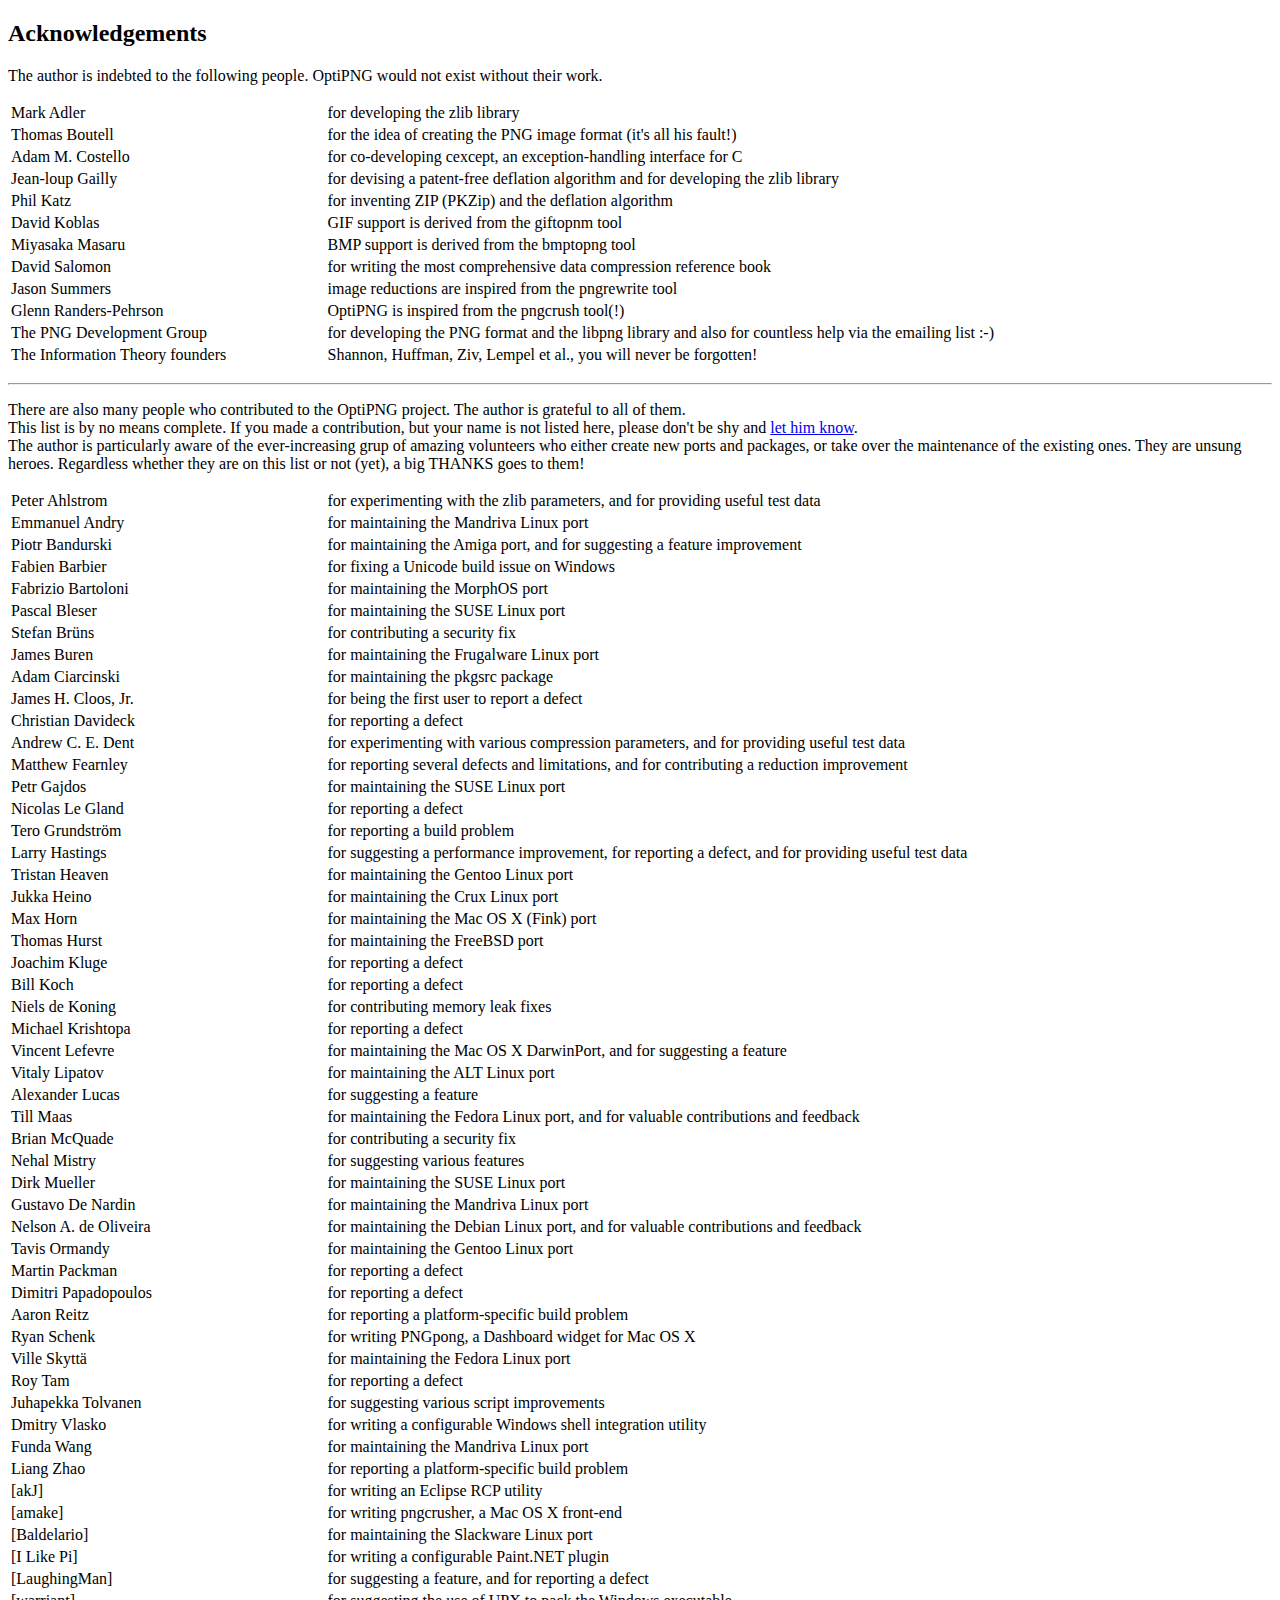
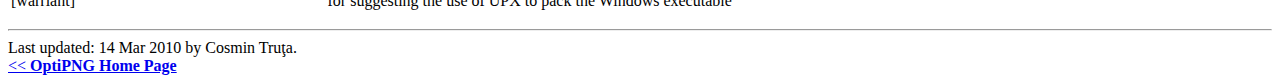
<file: build/tools/optipng-0.6.4-exe/doc/thanks.html>
<!DOCTYPE HTML PUBLIC "-//W3C//DTD HTML 4.01 Transitional//EN"
  "http://www.w3.org/TR/html4/loose.dtd">
<html>
<head>
  <meta http-equiv="Content-Type" content="text/html; charset=UTF-8">
  <meta name="Author" content="Cosmin Truţa">
  <title>Thanks!</title>
</head>
<body>

<h2>Acknowledgements</h2>

<div>
The author is indebted to the following people.
OptiPNG would not exist without their work.

<p>

<table border="0" width="100%">
<tbody>
<tr>
  <td width="25%">Mark Adler</td>
  <td>for developing the zlib library</td>
</tr>
<tr>
  <td width="25%">Thomas Boutell</td>
  <td>for the idea of creating the PNG image format (it's all his fault!)</td>
</tr>
<tr>
  <td width="25%">Adam M. Costello</td>
  <td>for co-developing cexcept, an exception-handling interface for C</td>
</tr>
<tr>
  <td width="25%">Jean-loup Gailly</td>
  <td>for devising a patent-free deflation algorithm
      and for developing the zlib library</td>
</tr>
<tr>
  <td width="25%">Phil Katz</td>
  <td>for inventing ZIP (PKZip) and the deflation algorithm</td>
</tr>
<tr>
  <td width="25%">David Koblas</td>
  <td>GIF support is derived from the giftopnm tool</td>
</tr>
<tr>
  <td width="25%">Miyasaka Masaru</td>
  <td>BMP support is derived from the bmptopng tool</td>
</tr>
<tr>
  <td width="25%">David Salomon</td>
  <td>for writing the most comprehensive data compression reference book</td>
</tr>
<tr>
  <td width="25%">Jason Summers</td>
  <td>image reductions are inspired from the pngrewrite tool</td>
</tr>
<tr>
  <td width="25%">Glenn Randers-Pehrson</td>
  <td>OptiPNG is inspired from the pngcrush tool(!)</td>
</tr>
<tr>
  <td width="25%">The PNG Development Group</td>
  <td>for developing the PNG format and the libpng library
      and also for countless help via the emailing list :-)</td>
</tr>
<tr>
  <td width="25%">The Information Theory founders</td>
  <td>Shannon, Huffman, Ziv, Lempel et al., you will never be forgotten!</td>
</tr>
</tbody>
</table>
</div>

<p>

<hr>

<p>

<div>
There are also many people who contributed to the OptiPNG project.
The author is grateful to all of them.
<br>
This list is by no means complete. If you made a contribution, but your name is
not listed here, please don't be shy and
<a href="http://sourceforge.net/sendmessage.php?touser=24402">let him know</a>.
<br>
The author is particularly aware of the ever-increasing grup of amazing
volunteers who either create new ports and packages, or take over the
maintenance of the existing ones. They are unsung heroes. Regardless whether
they are on this list or not (yet), a big THANKS goes to them!

<p>

<table border="0" width="100%">
<tbody>
<tr>
  <td width="25%">Peter Ahlstrom</td>
  <td>for experimenting with the zlib parameters,
      and for providing useful test data</td>
</tr>
<tr>
  <td width="25%">Emmanuel Andry</td>
  <td>for maintaining the Mandriva Linux port</td>
</tr>
<tr>
  <td width="25%">Piotr Bandurski</td>
  <td>for maintaining the Amiga port,
      and for suggesting a feature improvement</td>
</tr>
<tr>
  <td width="25%">Fabien Barbier</td>
  <td>for fixing a Unicode build issue on Windows</td>
</tr>
<tr>
  <td width="25%">Fabrizio Bartoloni</td>
  <td>for maintaining the MorphOS port</td>
</tr>
<tr>
  <td width="25%">Pascal Bleser</td>
  <td>for maintaining the SUSE Linux port</td>
</tr>
<tr>
  <td width="25%">Stefan Brüns</td>
  <td>for contributing a security fix</td>
</tr>
<tr>
  <td width="25%">James Buren</td>
  <td>for maintaining the Frugalware Linux port</td>
</tr>
<tr>
  <td width="25%">Adam Ciarcinski</td>
  <td>for maintaining the pkgsrc package</td>
</tr>
<tr>
  <td width="25%">James H. Cloos, Jr.</td>
  <td>for being the first user to report a defect</td>
</tr>
<tr>
  <td width="25%">Christian Davideck</td>
  <td>for reporting a defect</td>
</tr>
<tr>
  <td width="25%">Andrew C. E. Dent</td>
  <td>for experimenting with various compression parameters,
      and for providing useful test data</td>
</tr>
<tr>
  <td width="25%">Matthew Fearnley</td>
  <td>for reporting several defects and limitations,
      and for contributing a reduction improvement</td>
</tr>
<tr>
  <td width="25%">Petr Gajdos</td>
  <td>for maintaining the SUSE Linux port</td>
</tr>
<tr>
  <td width="25%">Nicolas Le Gland</td>
  <td>for reporting a defect</td>
</tr>
<tr>
  <td width="25%">Tero Grundström</td>
  <td>for reporting a build problem</td>
</tr>
<tr>
  <td width="25%">Larry Hastings</td>
  <td>for suggesting a performance improvement, for reporting a defect,
      and for providing useful test data</td>
</tr>
<tr>
  <td width="25%">Tristan Heaven</td>
  <td>for maintaining the Gentoo Linux port</td>
</tr>
<tr>
  <td width="25%">Jukka Heino</td>
  <td>for maintaining the Crux Linux port</td>
</tr>
<tr>
  <td width="25%">Max Horn</td>
  <td>for maintaining the Mac OS X (Fink) port</td>
</tr>
<tr>
  <td width="25%">Thomas Hurst</td>
  <td>for maintaining the FreeBSD port</td>
</tr>
<tr>
  <td width="25%">Joachim Kluge</td>
  <td>for reporting a defect</td>
</tr>
<tr>
  <td width="25%">Bill Koch</td>
  <td>for reporting a defect</td>
</tr>
<tr>
  <td width="25%">Niels de Koning</td>
  <td>for contributing memory leak fixes</td>
</tr>
<tr>
  <td width="25%">Michael Krishtopa</td>
  <td>for reporting a defect</td>
</tr>
<tr>
  <td width="25%">Vincent Lefevre</td>
  <td>for maintaining the Mac OS X DarwinPort,
      and for suggesting a feature</td>
</tr>
<tr>
  <td width="25%">Vitaly Lipatov</td>
  <td>for maintaining the ALT Linux port</td>
</tr>
<tr>
  <td width="25%">Alexander Lucas</td>
  <td>for suggesting a feature</td>
</tr>
<tr>
  <td width="25%">Till Maas</td>
  <td>for maintaining the Fedora Linux port,
      and for valuable contributions and feedback</td>
</tr>
<tr>
  <td width="25%">Brian McQuade</td>
  <td>for contributing a security fix</td>
</tr>
<tr>
  <td width="25%">Nehal Mistry</td>
  <td>for suggesting various features</td>
</tr>
<tr>
  <td width="25%">Dirk Mueller</td>
  <td>for maintaining the SUSE Linux port</td>
</tr>
<tr>
  <td width="25%">Gustavo De Nardin</td>
  <td>for maintaining the Mandriva Linux port</td>
</tr>
<tr>
  <td width="25%">Nelson A. de Oliveira</td>
  <td>for maintaining the Debian Linux port,
      and for valuable contributions and feedback</td>
</tr>
<tr>
  <td width="25%">Tavis Ormandy</td>
  <td>for maintaining the Gentoo Linux port</td>
</tr>
<tr>
  <td width="25%">Martin Packman</td>
  <td>for reporting a defect</td>
</tr>
<tr>
  <td width="25%">Dimitri Papadopoulos</td>
  <td>for reporting a defect</td>
</tr>
<tr>
  <td width="25%">Aaron Reitz</td>
  <td>for reporting a platform-specific build problem</td>
</tr>
<tr>
  <td width="25%">Ryan Schenk</td>
  <td>for writing PNGpong, a Dashboard widget for Mac OS X</td>
</tr>
<tr>
  <td width="25%">Ville Skyttä</td>
  <td>for maintaining the Fedora Linux port</td>
</tr>
<tr>
  <td width="25%">Roy Tam</td>
  <td>for reporting a defect</td>
</tr>
<tr>
  <td width="25%">Juhapekka Tolvanen</td>
  <td>for suggesting various script improvements</td>
</tr>
<tr>
  <td width="25%">Dmitry Vlasko</td>
  <td>for writing a configurable Windows shell integration utility</td>
</tr>
<tr>
  <td width="25%">Funda Wang</td>
  <td>for maintaining the Mandriva Linux port</td>
</tr>
<tr>
  <td width="25%">Liang Zhao</td>
  <td>for reporting a platform-specific build problem</td>
</tr>
<tr>
  <td width="25%">[akJ]</td>
  <td>for writing an Eclipse RCP utility</td>
</tr>
<tr>
  <td width="25%">[amake]</td>
  <td>for writing pngcrusher, a Mac OS X front-end</td>
</tr>
<tr>
  <td width="25%">[Baldelario]</td>
  <td>for maintaining the Slackware Linux port</td>
</tr>
<tr>
  <td width="25%">[I Like Pi]</td>
  <td>for writing a configurable Paint.NET plugin</td>
</tr>
<tr>
  <td width="25%">[LaughingMan]</td>
  <td>for suggesting a feature, and for reporting a defect</td>
</tr>
<tr>
  <td width="25%">[warriant]</td>
  <td>for suggesting the use of UPX to pack the Windows executable</td>
</tr>
</tbody>
</table>
</div>

<p>

<hr>

<div>
Last updated: 14&nbsp;Mar&nbsp;2010 by Cosmin Truţa.
<br>
<a href="http://optipng.sourceforge.net/">&lt;&lt;&nbsp;<b>OptiPNG Home Page</b></a>
</div>

</body>
</html>
</file>
